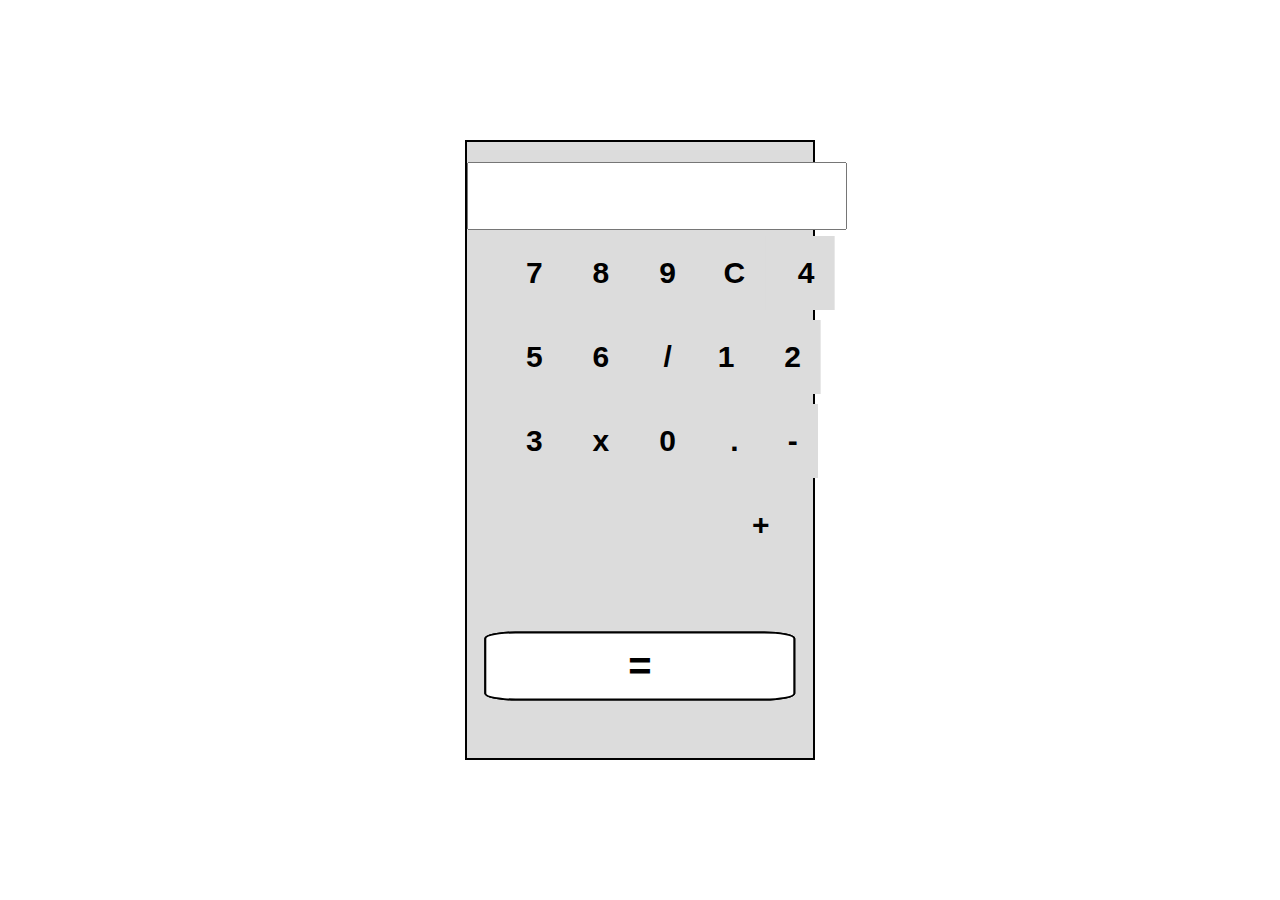
<file: Calculadora/Index.html>
<!DOCTYPE html>
<html lang="pt-br">

<head>
    <title>Calculadora JS</title>
    <link rel="stylesheet" href="https://stackpath.bootstrapcdn.com/bootstrap/4.1.3/css/bootstrap.min.css"
        integrity="sha384-MCw98/SFnGE8fJT3GXwEOngsV7Zt27NXFoaoApmYm81iuXoPkFOJwJ8ERdknLPMO" crossorigin="anonymous">
    <meta charset="UTF-8" />
    <link rel="stylesheet" href="Estilo.css">
    <script type="text/javascript" src="Calculadora.js"></script>
</head>

<body>

    <div class="container">
        <input type="text" id="BoxNumero" class="text bg-dark" value="0"></br></br>
        <button id="N7" class="text-danger" onclick="chamaValores(7)">7</button>
        <button id="N8" class="text-danger" onclick="chamaValores(8)">8</button>
        <button id="N9" class="text-danger" onclick="chamaValores(9)">9</button>
        <button id="LimparCampo" class="text-danger" onclick="Limpar()">C</button>
        <button id="N4" class="text-danger" onclick="chamaValores(4)">4</button>
        <button id="N5" class="text-danger" onclick="chamaValores(5)">5</button>
        <button id="N6" class="text-danger" onclick="chamaValores(6)">6</button>
        <button id="Dividir" class="text-danger" onclick="chamaValores('/')">/</button>
        <button id="N1" class="text-danger" onclick="chamaValores(1)">1</button>
        <button id="N2" class="text-danger" onclick="chamaValores(2)">2</button>
        <button id="N3" class="text-danger" onclick="chamaValores(3)">3</button>
        <button id="Multiplicar" class="text-danger" onclick="chamaValores('*')">x</button>
        <button id="N0" class="text-danger" onclick="chamaValores(0)">0</button>
        <button id="Resultado" class="text-danger" onclick="Calcular()">=</button>
        <button id="Ponto" class="text-danger" onclick="chamaPonto('.')">.</button>
        <button id="Menos" class="text-danger" onclick="chamaValores('-')">-</button>
        <button id="Mais" class="text-danger" onclick="chamaValores('+')">+</button>
        <button id="Resultado" class="text-danger" onclick="Calcular()">=</button>
    </div>
</body>

</html>
</file>
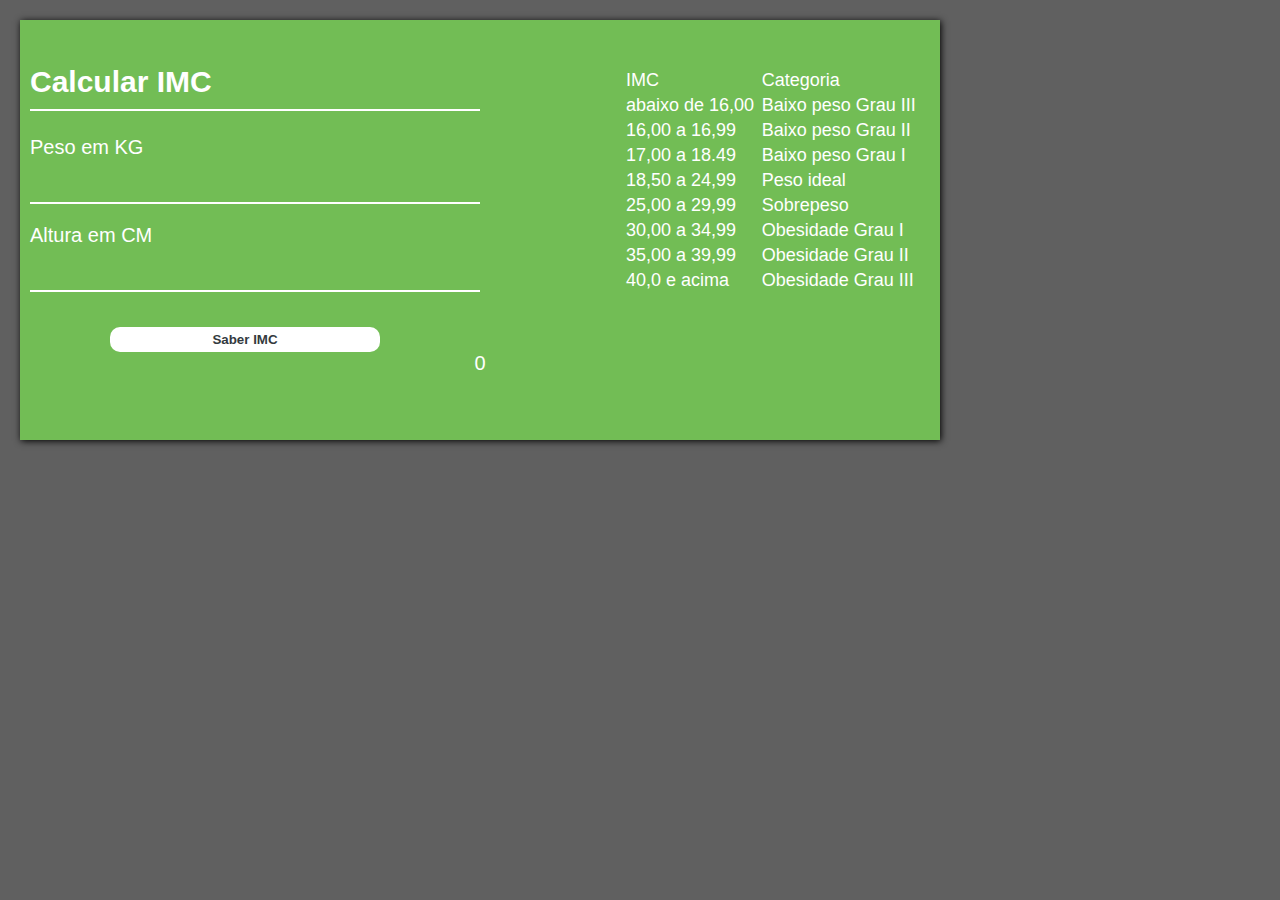
<file: Calcular IMC/Index.html>
<!DOCTYPE html>
<html>

<head>
	<title>Calcular IMC</title>
	<meta charset="UTF-8">
	<link rel="stylesheet" href="Estilo.css">
	<script type="text/javascript" src="CalcularIMC.js"></script>
</head>

<body>




	<div id="container">
		<h2>Calcular IMC</h2>
		<p>Peso em KG</p>
		<input id="peso" type="text" name="peso" size="6">

		<p>Altura em CM</p>
		<input id="altura" type="text" name="peso" size="6">
		<button id="btn" onclick="chamaFuncao()">Saber IMC</button>

		<label id="resultadoImc">
			0
		</label>

		<section class="tabela">
			<table width="300">
				<tbody>
					<tr>
						<td>IMC</td>
						<td>Categoria</td>
					</tr>
					<tr>
						<td>abaixo de 16,00</td>
						<td>Baixo peso Grau III</td>
					</tr>
					<tr>
						<td>16,00 a 16,99</td>
						<td>Baixo peso Grau II</td>
					</tr>
					<tr>
						<td>17,00 a 18.49</td>
						<td>Baixo peso Grau I</td>
					</tr>
					<tr>
						<td>18,50 a 24,99</td>
						<td>Peso ideal</td>
					</tr>
					<tr>
						<td>25,00 a 29,99</td>
						<td>Sobrepeso</td>
					</tr>
					<tr>
						<td>30,00 a 34,99</td>
						<td>Obesidade Grau I</td>
					</tr>
					<tr>
						<td>35,00 a 39,99</td>
						<td>Obesidade Grau II</td>
					</tr>
					<tr>
						<td>40,0 e acima</td>
						<td>Obesidade Grau III</td>
					</tr>
				</tbody>
			</table>
		</section>

	</div>

</html>
</file>
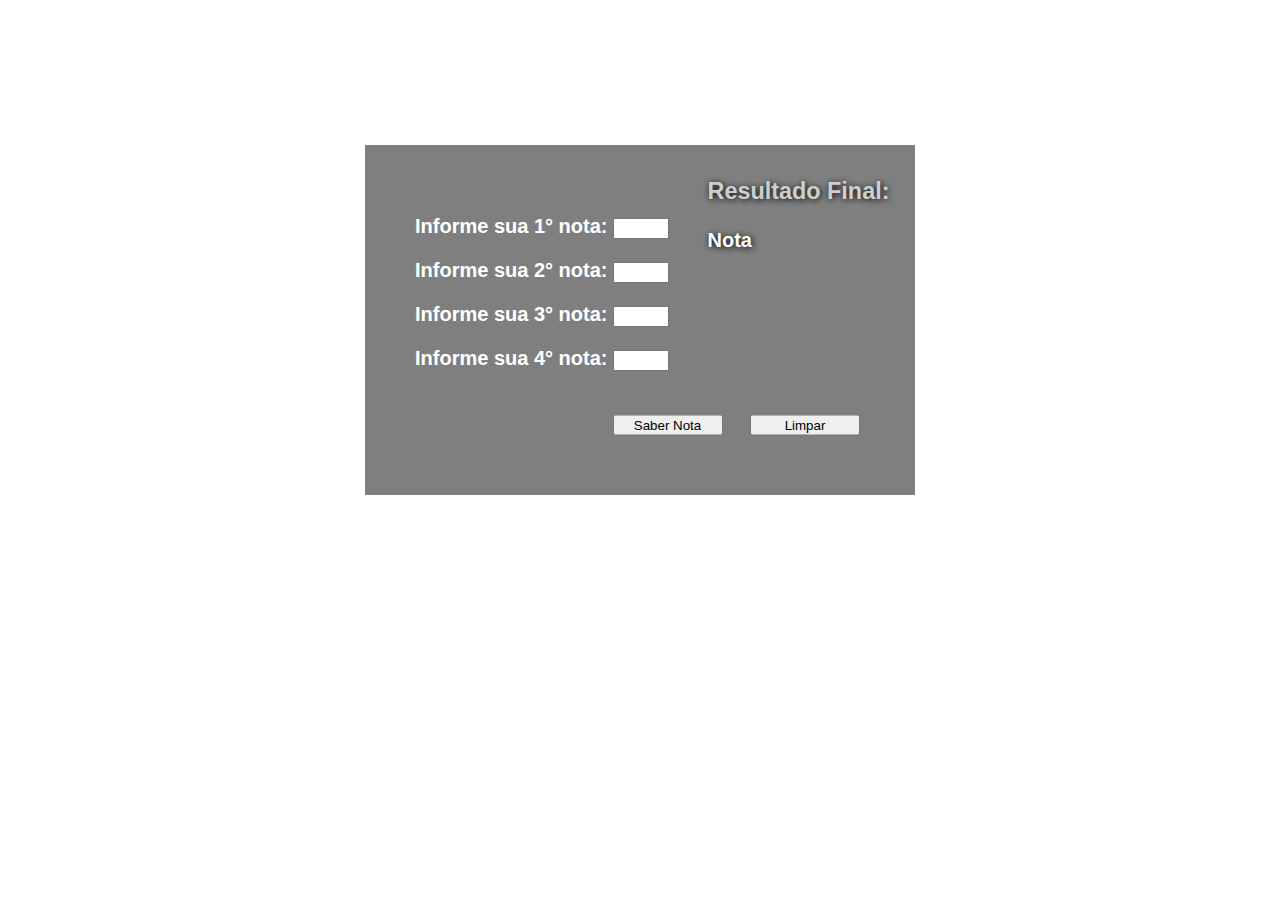
<file: Calcular Média/Index.html>
<!DOCTYPE html>
<html lang="pt-br">

<head>
    <meta charset="UTF-8">
    <title>Sistema de Notas</title>
    <link rel="stylesheet" href="Estilo.css">
    <script type="text/javascript" src="CalcularMédia.js"></script>

</head>

<body>
    <div class="interface">
        <div class="i-interface">
            <p>Informe sua 1° nota:
                <input type="number" min="0" max="10" id="n1">
            </p>
            <p>Informe sua 2° nota:
                <input type="number" min="0" max="10" id="n2">
            </p>
            <p>Informe sua 3° nota:
                <input type="number" min="0" max="10" id="n3">
            </p>
            <p>Informe sua 4° nota:
                <input type="number" min="0" max="10" id="n4">
            </p>
            <button id="btn" onclick="Calcular()">
                Saber Nota
            </button>

            <button id="btn-2" onclick="limparValor()">
                Limpar
            </button>

            <div class="result">
                <h3 id="final">Resultado Final:</h3>
                <p id="media">Nota</p>
            </div>
        </div>
    </div>
</body>

</html>
</file>
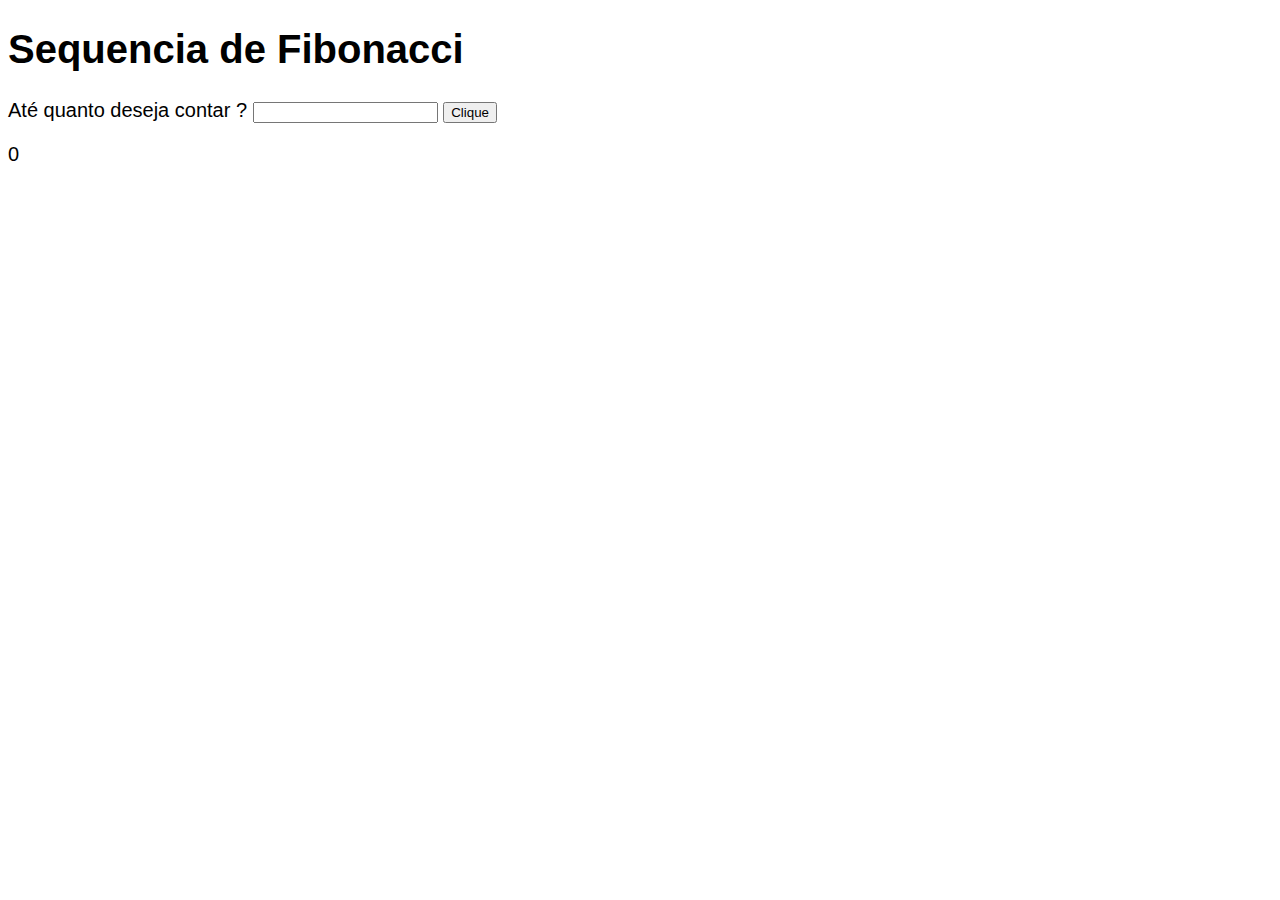
<file: Fibo/index.html>
<!DOCTYPE html>
<html lang="pt-br">
<head>
    <meta charset="UTF-8">
    <title>Fibonacci</title>
    <link rel="stylesheet" href="Estilo.css">
    <script type="text/javascript" src="numeros.js"></script>
</head>
<body>
    <h1>Sequencia de Fibonacci</h1>
    <label>Até quanto deseja contar ?</label>
        <input type="number" id="valorDigitado">
        
        <button class="btn" onclick="mostrarNumeros()">
            Clique
        </button>

        <p id="valores">0</p>
   
</body>
</html>
</file>
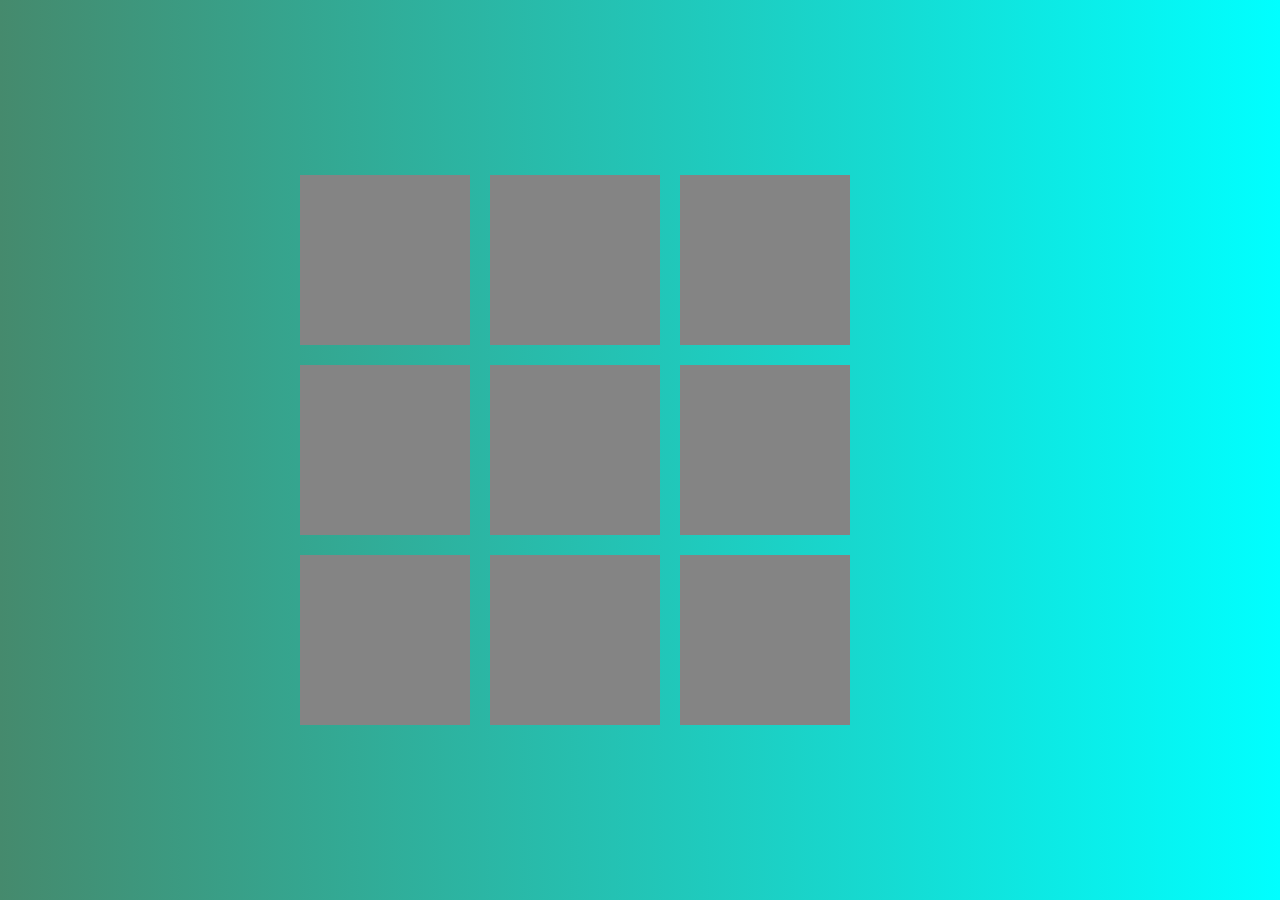
<file: Jogo da Velha/Index.html>
<!DOCTYPE html>
<html>

<head>
	<title>Jogo Da Velha JS</title>
	<meta charset="UTF-8">
	<link rel="stylesheet" href="Estilo.css"> 
	<script type="text/javascript" src="Game.js"></script>
</head>

<body>

	<div class="btn">
		<div class="bot" id="b1" onclick="comecarGame(1)"></div>
		<div class="bot" id="b2" onclick="comecarGame(2)"></div>
		<div class="bot" id="b3" onclick="comecarGame(3)"></div>
		<div class="bot" id="b4" onclick="comecarGame(4)"></div>
		<div class="bot" id="b5" onclick="comecarGame(5)"></div>
		<div class="bot" id="b6" onclick="comecarGame(6)"></div>
		<div class="bot" id="b7" onclick="comecarGame(7)"></div>
		<div class="bot" id="b8" onclick="comecarGame(8)"></div>
		<div class="bot" id="b9" onclick="comecarGame(9)"></div>
	</div>

	
</body>

</html>























</script>
</body>

</html>
</file>
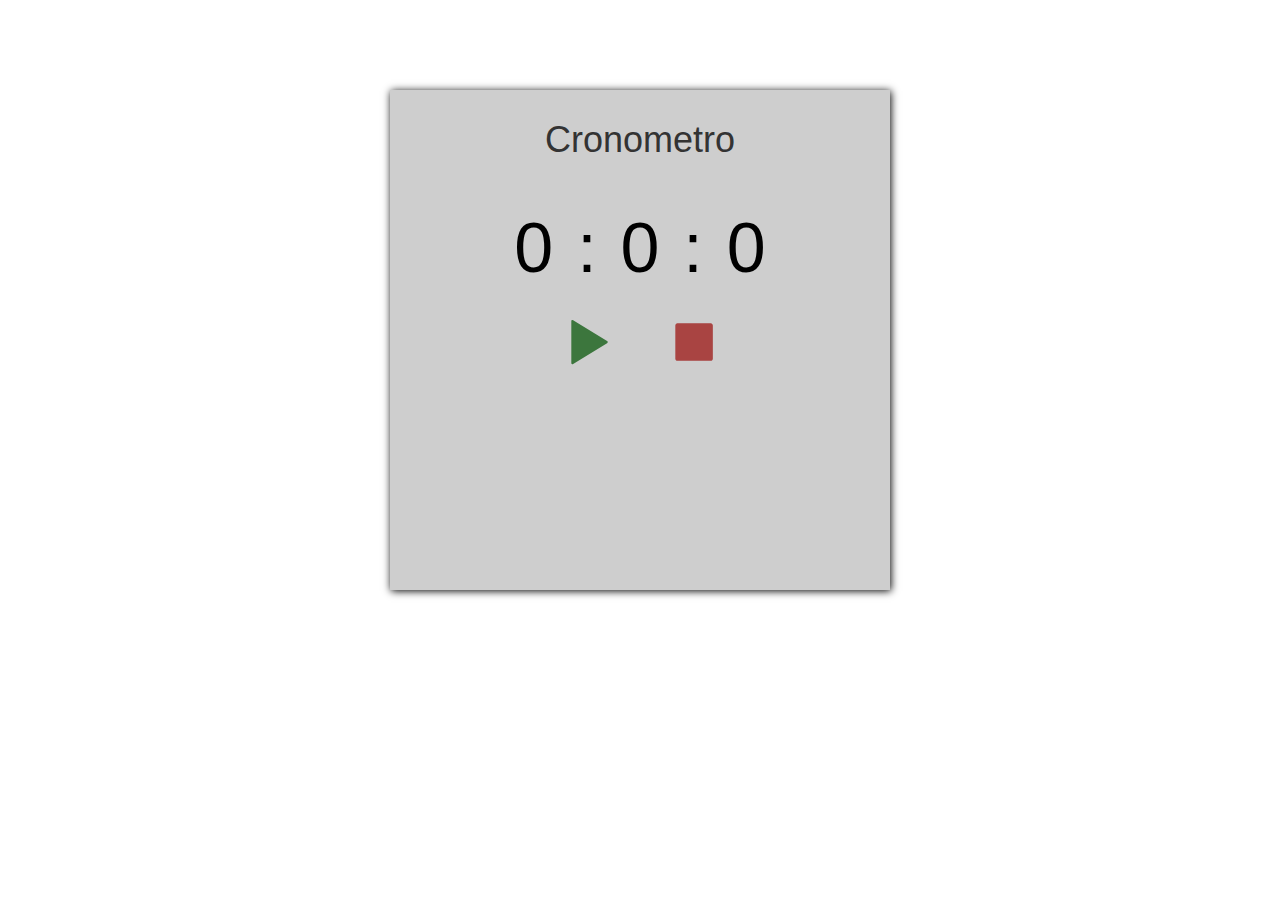
<file: Script Cronometro/Index.html>
<!DOCTYPE html>
<html lang="pt-br">

<head>
    <meta charset="UTF-8">
    <title>Cronometro JS</title>
    <script type="text/javascript" src="Cronometro.js"></script>
    <link rel="stylesheet" href="https://maxcdn.bootstrapcdn.com/bootstrap/3.3.7/css/bootstrap.min.css"
        integrity="sha384-BVYiiSIFeK1dGmJRAkycuHAHRg32OmUcww7on3RYdg4Va+PmSTsz/K68vbdEjh4u" crossorigin="anonymous">
    <link rel="stylesheet" href="Estilo.css">
</head>

<body>


    <div class="cronometro">
        <h1 class="titulo">Cronometro</h1>
        <h1 id="horas">0</h1>
        <span>:</span>
        <h1 id="minutos">0</h1>
        <span>:</span>
        <h1 id="segundos">0</h1>

        <div class="btn">
            <button class="glyphicon glyphicon-play text-success" onclick="Iniciar()"></button>
            <button class="glyphicon glyphicon-stop text-danger" onclick="Zerar()"></button>
        </div>
    </div>
</body>

</html>
</div>
</body>

</html>
</file>
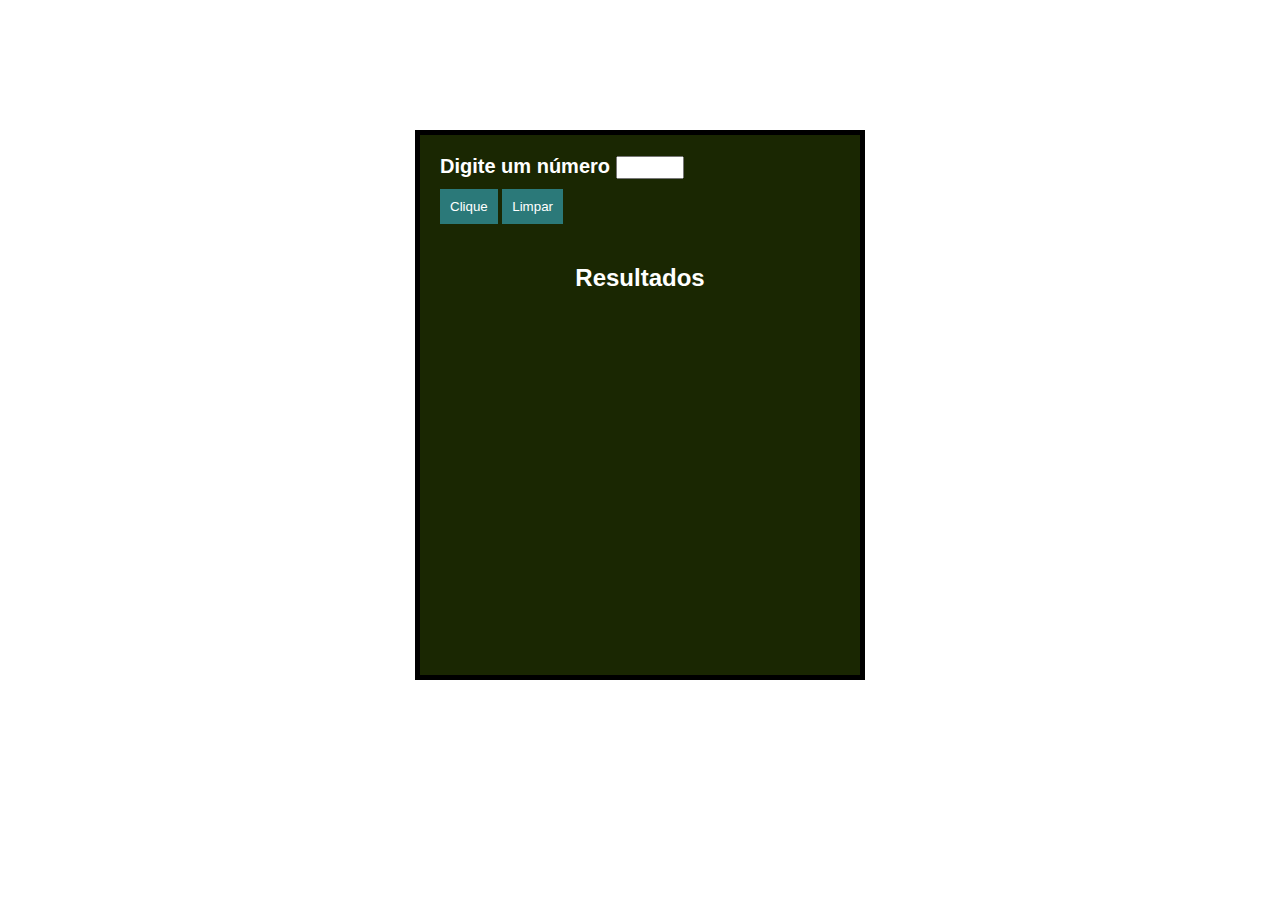
<file: Tabuada/Index.html>
<!DOCTYPE html>
<html lang="pt-br">

<head>
    <meta charset="UTF-8">
    <link rel="stylesheet" href="Estilo.css">
    <script type="text/javascript" src="Tabuada.js"></script>
    <title>Tabuada</title>
</head>

<body>
    <div class="quadro">
        <h1 class="titulo">
            Digite um número
            <input type="number" id="valor">
        </h1>
        <button onclick="calcular()" class="btn">
            Clique
        </button>

        <button onclick="limpar()" class="btn-limpar">
            Limpar
        </button>

        <h2>Resultados</h2>
        <p id="valores"></p>
    </div>
</body>

</html>
</file>
<file: Calculadora/Estilo.css>
.container {
    position: absolute;
    left: 50%;
    transform: translate(-50%, -50%);
    top: 50%;
    width: 350px;
    height: 620px;
    border: 2px solid black;
    box-sizing: border-box;
    background-color: #DCDCDC;
}

button {
    Float: left;
    Padding: 20px;
    Margin: 5px;
    Background-color: white;
    outline: none;
    position: relative;
    left: 18%;
    transform: translate(-50%, -50%);
    border: none;
    font-size: 30px;
    font-weight: bold;
    font-family: Arial, Helvetica, sans-serif;
    background-color: #DCDCDC;
}


.container #Resultado {
    position: absolute;
    left: 50%;
    transform: translate(-50%, -50%);
    top: 85%;
    border: 2px solid black;
    width: 90%;
    margin: 0;
    border-radius: 10%;
    font-size: 40px;
    padding: 10px;
    background-color: white;
}

#BoxNumero {
    position: relative;
    width: 100%;
    padding: 15px;
    margin: 20px 0;
    color: white;
    font-family: Arial, Helvetica, sans-serif;
    font-size: 30px;
    text-align: right;
}

#Mais {
    float: right;
    left: 3%;
}
</file>
<file: Calcular IMC/Estilo.css>
body {
    margin: 0 auto;
    padding-top: 20px;
    background-color: #606060;
    padding: 20px;
    font-size: 20px;
    font-family: Arial, Helvetica, sans-serif;
}

#container {
    position: absolute;
    background-color: rgba(125, 240, 80, 0.651);
    width: 900px;
    height: 400px;
    margin: auto;
    box-shadow: 1px 1px 7px black;
    padding: 10px;
}

h2 {
    position: relative;
    width: 50%;
    padding: 10px 0;
    border-bottom: 2px solid white;
    color: white;
}

 input {
    border: 0;
    border-bottom: 2px solid white;
    background: none;
    outline: none;
    width: 50%;
    display: block;
    padding: 0;
    margin: 0;
    font-size: 20px;
    color: white;
    text-align: center;
}

.tabela {
    font-size: 18px;
    position: absolute;
    left: 65%;
    top: 10%;
    margin: 5px;
    color: white;
}

#btn {
    margin: 20px 0;
    padding: 5px;
    width: 30%;
    background-color: white;
    border:0;
    cursor: pointer;
    color: rgb(52, 58, 64);
    font-weight: bold;
    border-radius: 10px;
    margin: 35px auto auto 80px;
}

p {
    color: white;
}

#resultadoImc {
    display: block;
    text-align: center;
    color: white;
    font-size: 20px;
}
</file>
<file: Calcular Média/Estilo.css>
body {
    font-family: Arial, Helvetica, sans-serif;
}

.interface h1 {
    width: 600px;
    text-align: center;
    border-bottom: 1px solid #cccccc;
    height: 50px;
    color: black;
    font-size: 35px;
}

.interface {
    border: 1px solid white;
    width: 600px;
    height: 500px;
    position: absolute;
    left: 50%;
    top: 30%;
    transform: translate(-50%, -50%);
    font-weight: bold;
    font-size: 20px;
}

.i-interface {
    background: rgba(0, 0, 0, .5);
    width: 450px;
    height: 250px;
    position: absolute;
    left: 50%;
    top: 60%;
    transform: translate(-50%, -50%);
    padding: 50px;
}

.result {
    position: absolute;
    left: 75%;
    top: 10px;
    margin: 0 -70px;
    color: #cecece;
    text-shadow: 1px 1px 6px black;
}

#btn {
    position: absolute;
    left: 55%;
    top: 80%;
    transform: translate(-50%, -50%);
    width: 20%;
}

#btn-2 {
    position: absolute;
    left: 80%;
    top: 80%;
    transform: translate(-50%, -50%);
    width: 20%;
}

p {
    color: white;
}
</file>
<file: Fibo/Estilo.css>
body {
    font-family: Arial, Helvetica, sans-serif;
    font-size: 20px;
}
</file>
<file: Jogo da Velha/Estilo.css>
body {
			background: linear-gradient(to right, rgb(69, 138, 109), #00FFFF);
		}

		.btn {
			width: 700px;
			position: absolute;
			left: 50%;
			top: 50%;
			transform: translate(-50%, -50%);
		}

		.bot {
			float: left;
			width: 50px;
			height: 50px;
			background-color: #848484;
			margin: 10px;
			padding: 60px;
		}

		.resultado {
			font-size: 50px;
		}

		.titulo {
			text-align: center;
			margin: 0 0 0 -80px;
			font-size: 50px;
			padding: 20px;
		}
</file>
<file: Script Cronometro/Estilo.css>
#segundos,
    #minutos,
    #horas,
    span {
        color: black;
        position: relative;
        display: inline-block;
        font-size: 70px;
        padding: 10px;
        top: 10px;
    }

    .cronometro {
        text-align: center;
        background: #cecece;
        width: 500px;
        height: 500px;
        position: relative;
        margin: auto;
        top: 80px;
        box-shadow: 1px 1px 8px black;
    }

    .btn {
        position: absolute;
        left: 50%;
        transform: translate(-50%, -50%);
        top: 50%;
    }

    .btn button {
        padding: 25px;
        border: none;
        background: none;
        outline: none;
        cursor: pointer;
        font-size: 50px;
    }

    .titulo {
        padding-top: 30px;
        margin: 10px;
        position: relative;
    }
</file>
<file: Tabuada/Estilo.css>
html {
    font-family:Verdana, Geneva, Tahoma, sans-serif ;
}

.quadro {
    position: absolute;
    left: 50%;
    top: 45%;
    transform: translate(-50%,-50%);
    background-color: rgb(26, 39, 2);
    width: 400px;
    height: 500px;
    border: 5px solid black;
    padding: 20px;
}

input {
    width: 60px;
    font-size: 15px;
}
.titulo {
    font-size: 20px;
    margin: 0;
    color: white;
}

h2 {
    text-align: center;
    padding: 10px;
    color: white;
}

button {
    background: rgb(43, 121, 121);
    color: white;
    border: none;
    padding: 10px;
    margin: 10px 0;
    outline: none;
    cursor: pointer;
}

#valores {
    font-size: 25px;
    color: white;
    font-weight: bold;
}
</file>
